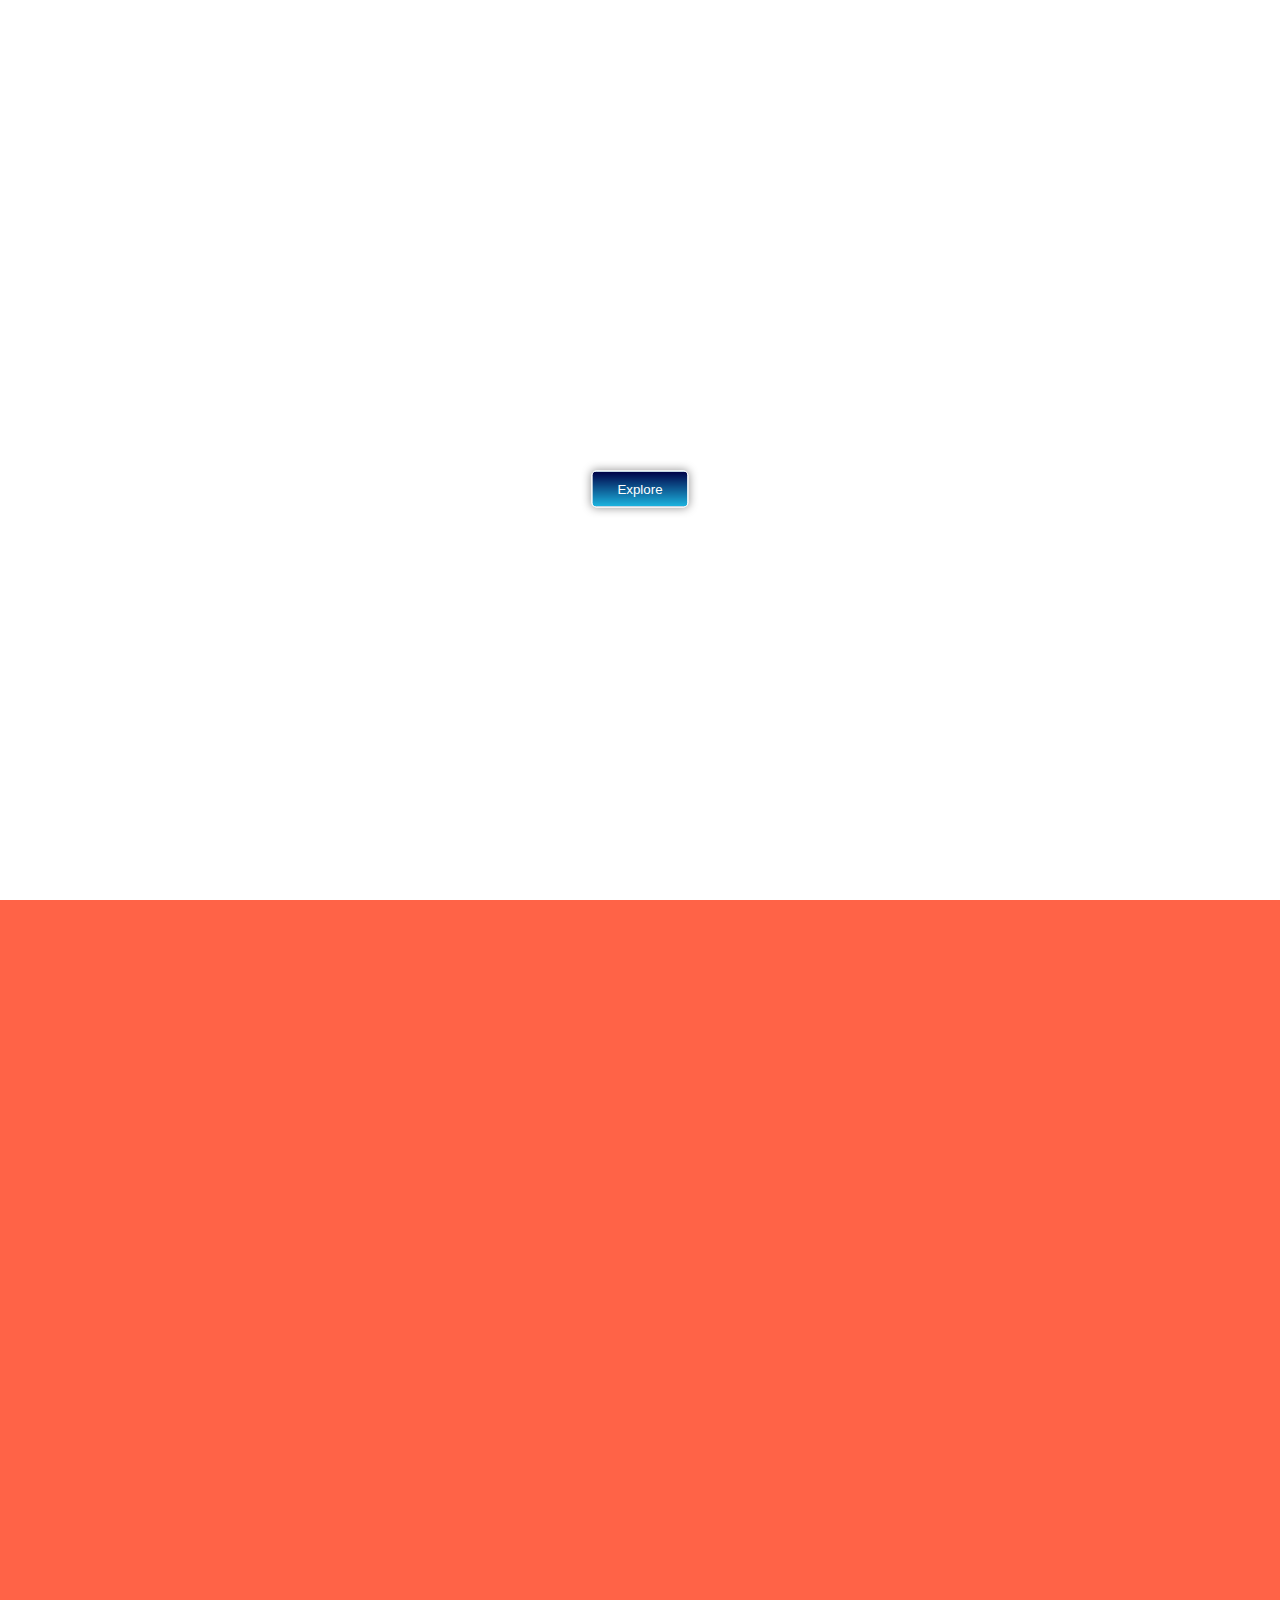
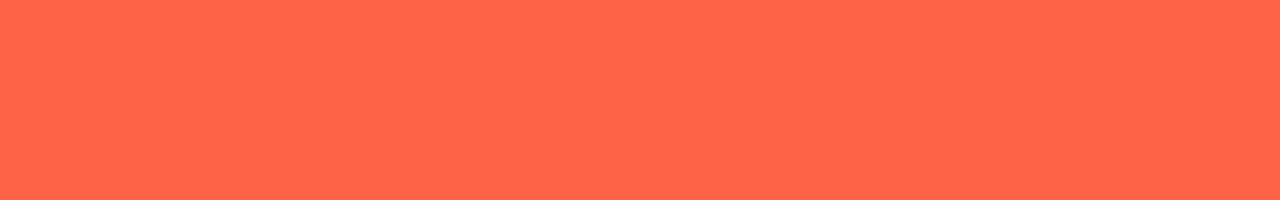
<file: index.html>
<!DOCTYPE html>
<html lang="en">
<head>
    <meta charset="UTF-8">
    <meta name="viewport" content="width=device-width, initial-scale=1.0">
    <title>Document</title>
    <link rel="stylesheet" href="style.css">
</head>
<body>
    <div class="continer">
        <div  class="content">

            <h1>Lorem ipsum</h1>
            <p>Lorem ipsum dolor sit amet consectetur adipisicing elit. Placeat?</p>
            <button>Explore</button>
        </div>

    </div>
    <div class="page2">

    </div>
</body>
</html>
</file>
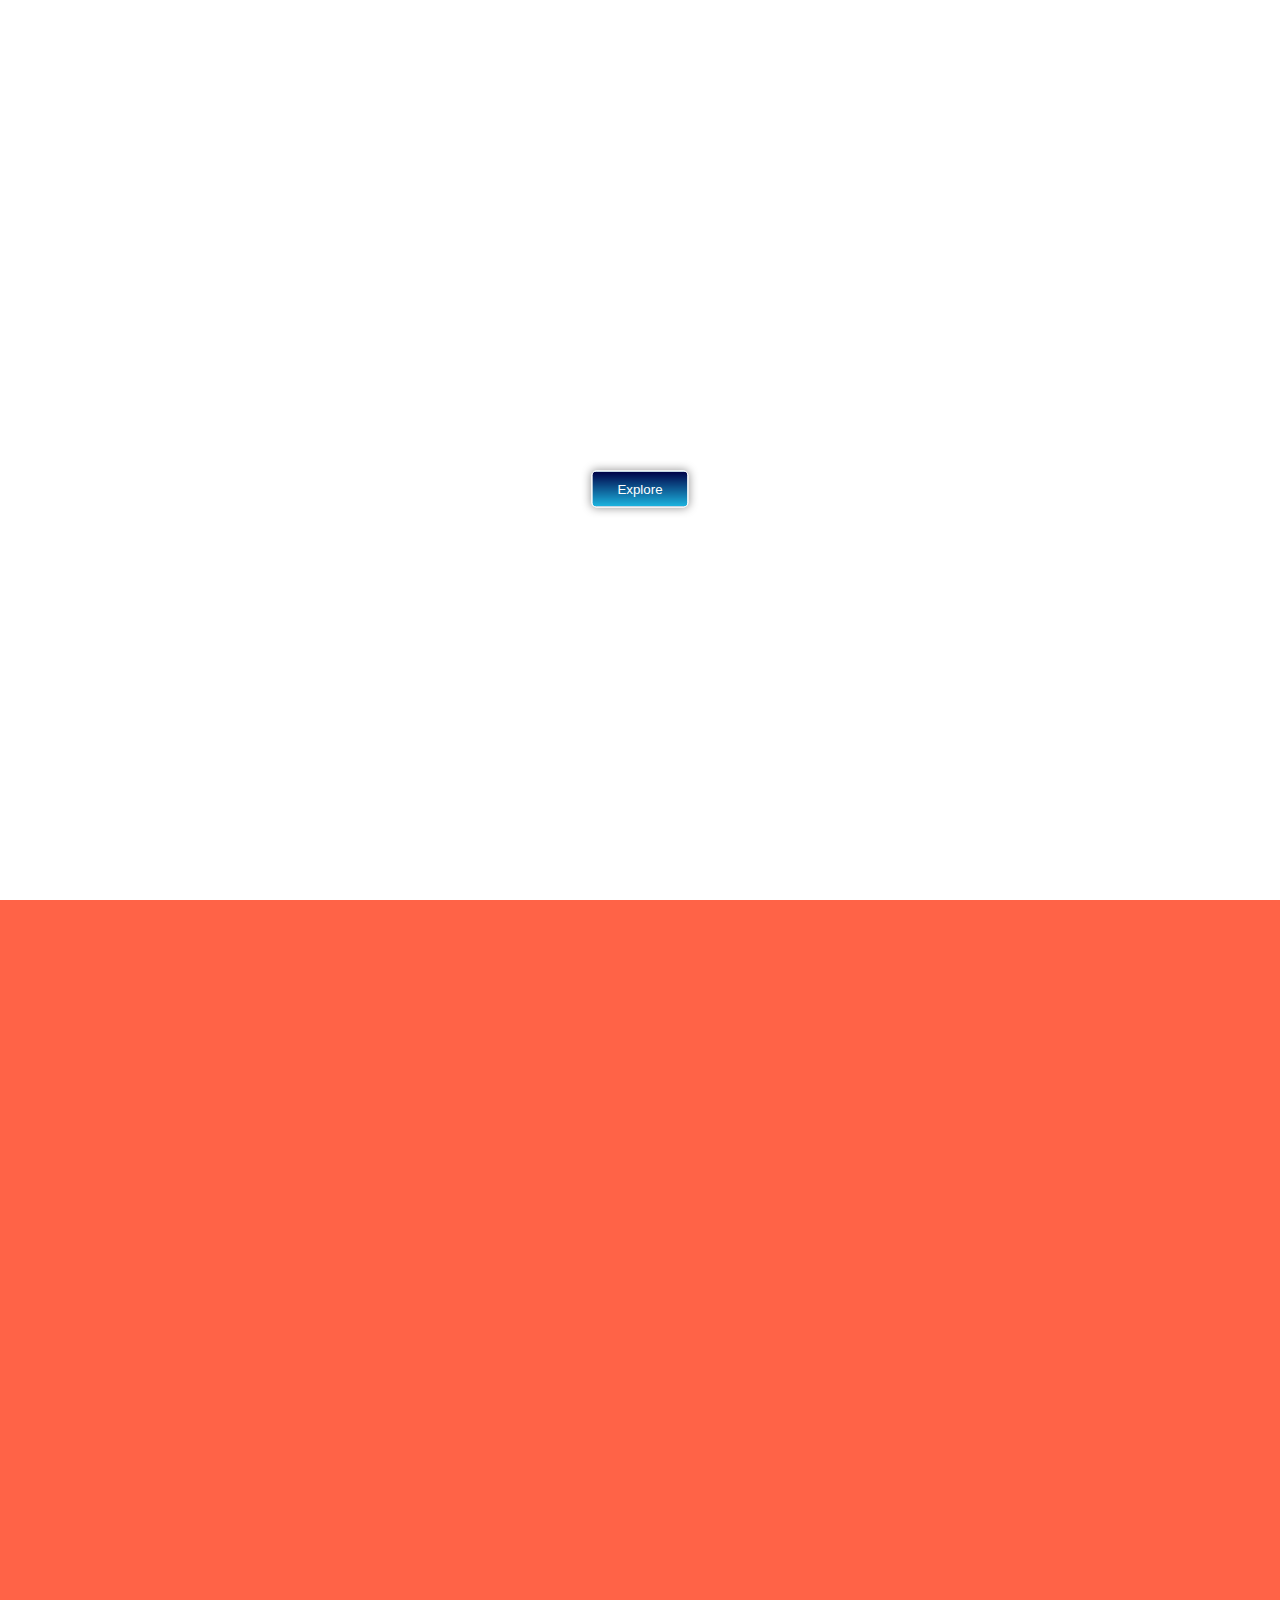
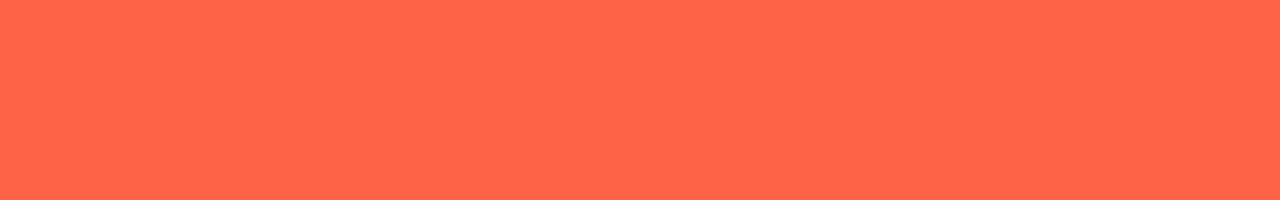
<file: index2.html>
<!DOCTYPE html>
<html lang="en">
<head>
    <meta charset="UTF-8">
    <meta name="viewport" content="width=device-width, initial-scale=1.0">
    <title>Document</title>
    <link rel="stylesheet" href="style2.css">
</head>
<body>
    <div class="continer">
        <div  class="content">

            <h1>Lorem ipsum</h1>
            <p>Lorem ipsum dolor sit amet consectetur adipisicing elit. Placeat?</p>
            <button>Explore</button>
        </div>

    </div>
    <div class="page2">

    </div>
</body>
</html>
</file>
<file: style.css>
*{
    margin: 0;
    padding: 0;
    box-sizing: border-box;
}
html,body{
    width: 100%;
    height: 100%;
}
.continer{
     height: 100%;
     width: 100%;
     background-image: url(https://cdn.pixabay.com/photo/2018/08/23/07/35/thunderstorm-3625405_640.jpg);
     background-repeat: no-repeat;
     background-size: cover;     
     background-attachment: fixed;
}
.content{
    top: 50%;
    left: 50%;
    font-family: Arial, Helvetica, sans-serif;
    color: white;
    text-align: center;
    position: absolute;
    transform: translate(-50%, -50%);
}
.content>h1{
    font-size: 40px;
    font-weight: 700;

}
.content>p{
    margin: 5px;
    font-size: 20px;
}
.content>button{
    padding: 10px 25px;
    border-radius: 5px;
    border: 1px solid white;
    margin: 5px;
    box-shadow: 0 0 10px rgb(148, 147, 147);
    background: linear-gradient(#000046,#1CB5E0);
    color: white;
}
.page2{
    width: 100%;
    background-color: tomato;
    height: 100%;
}
</file>
<file: style2.css>
*{
    margin: 0;
    padding: 0;
    box-sizing: border-box;
}
html,body{
    width: 100%;
    height: 100%;
}
.continer{
     height: 100%;
     width: 100%;
     background-image: url(https://cdn.pixabay.com/photo/2018/08/23/07/35/thunderstorm-3625405_640.jpg);
     background-repeat: no-repeat;
     background-size: cover;     
     background-attachment: fixed;
}
.content{
    top: 50%;
    left: 50%;
    font-family: Arial, Helvetica, sans-serif;
    color: white;
    text-align: center;
    position: absolute;
    transform: translate(-50%, -50%);
}
.content>h1{
    font-size: 40px;
    font-weight: 700;

}
.content>p{
    margin: 5px;
    font-size: 20px;
}
.content>button{
    padding: 10px 25px;
    border-radius: 5px;
    border: 1px solid white;
    margin: 5px;
    box-shadow: 0 0 10px rgb(148, 147, 147);
    background: linear-gradient(#000046,#1CB5E0);
    color: white;
}
.page2{
    width: 100%;
    background-color: tomato;
    height: 100%;
}
</file>
